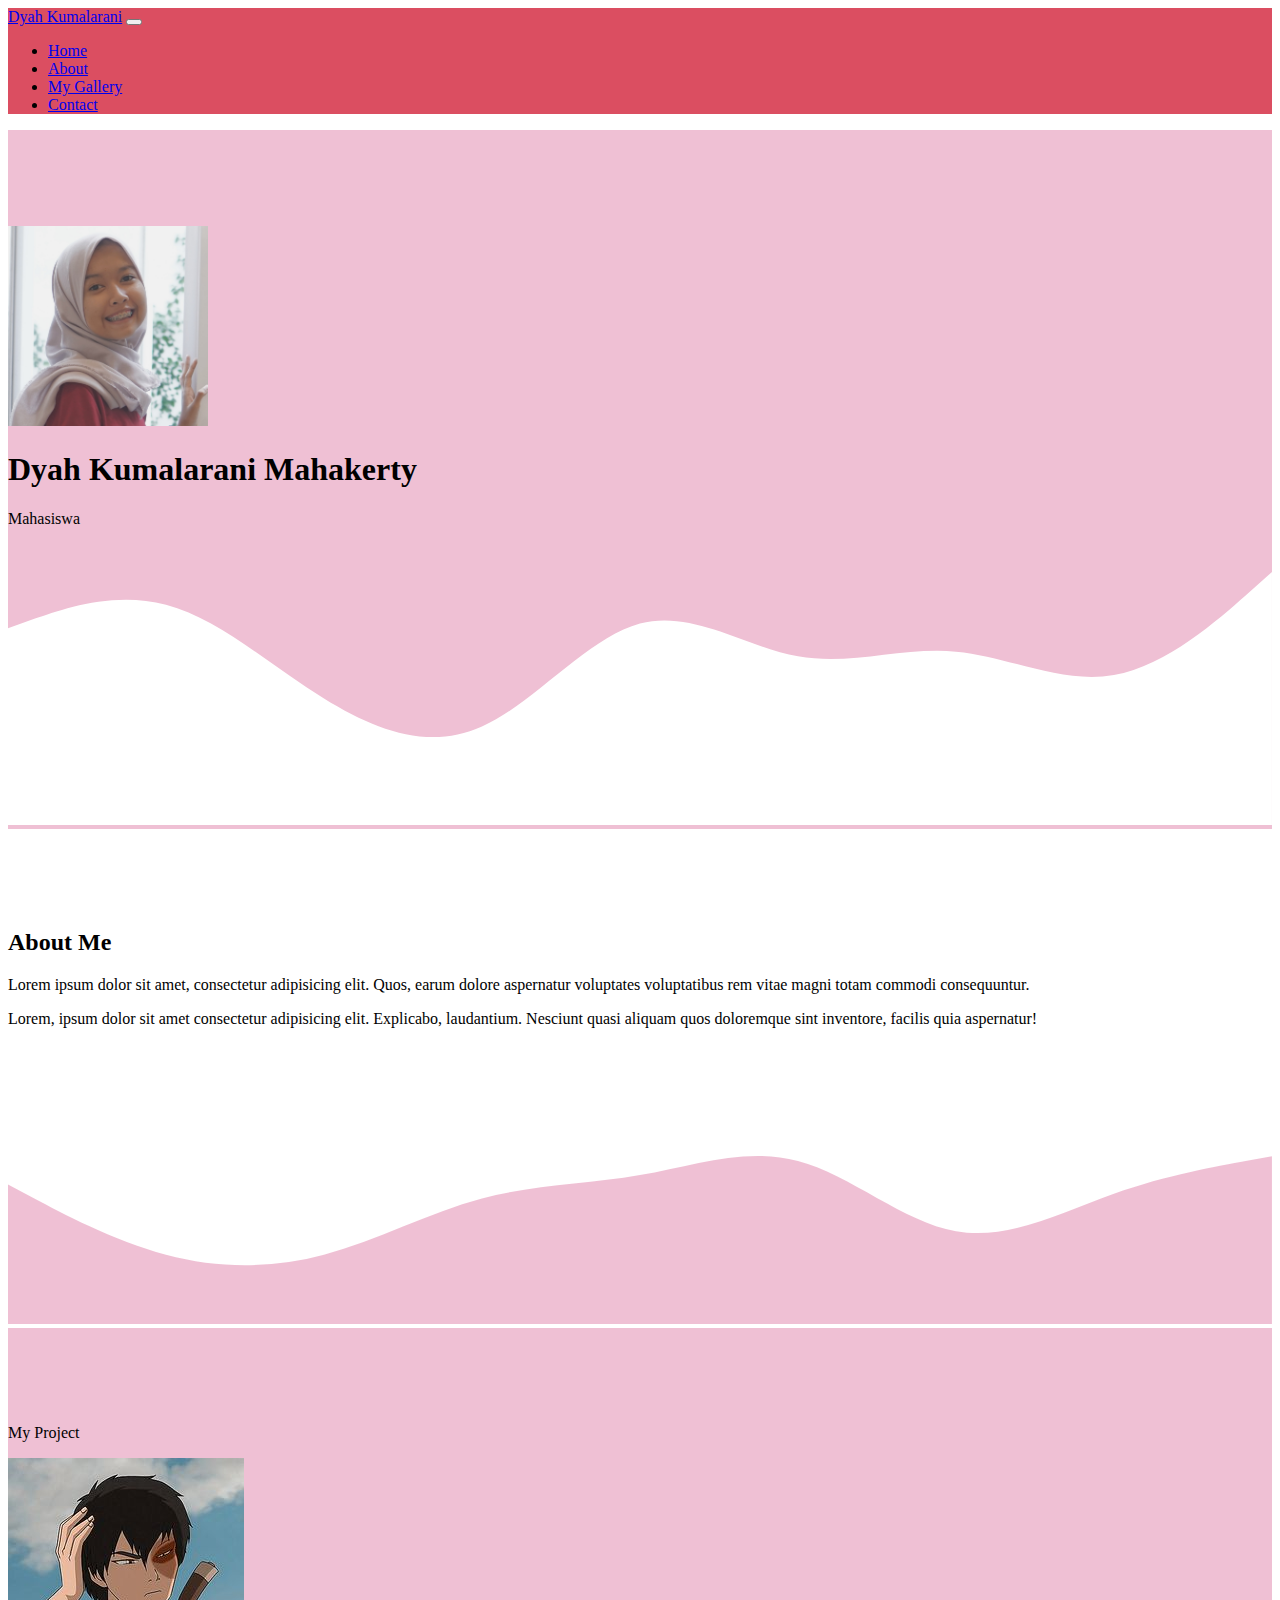
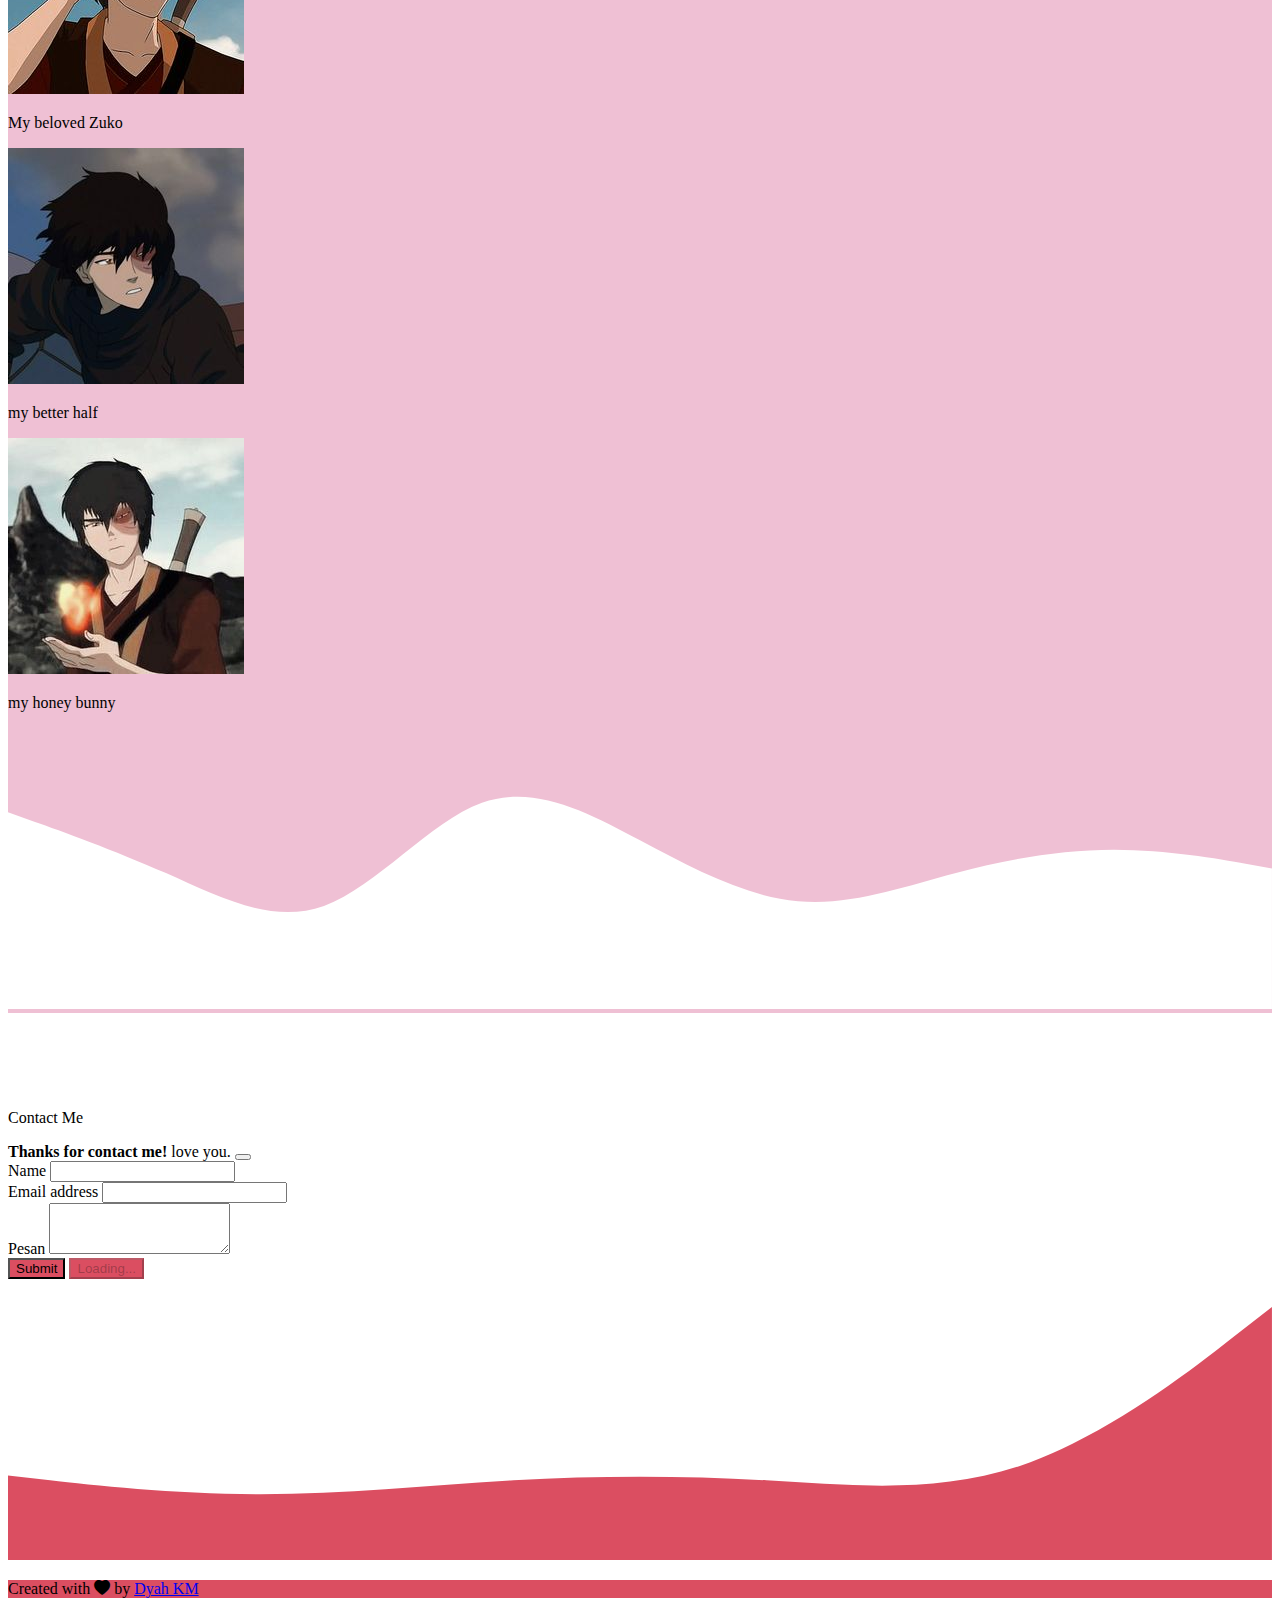
<file: index.html>
<!DOCTYPE html>
<html lang="en">
  <head>
    <!-- Required meta tags -->
    <meta charset="utf-8" />
    <meta name="viewport" content="width=device-width, initial-scale=1" />

    <!-- Bootstrap CSS -->
    <link href="https://cdn.jsdelivr.net/npm/bootstrap@5.0.2/dist/css/bootstrap.min.css" rel="stylesheet" integrity="sha384-EVSTQN3/azprG1Anm3QDgpJLIm9Nao0Yz1ztcQTwFspd3yD65VohhpuuCOmLASjC" crossorigin="anonymous" />
<!-- boostrap icon -->
<link rel="stylesheet" href="https://cdn.jsdelivr.net/npm/bootstrap-icons@1.5.0/font/bootstrap-icons.css">
    <!-- My CSS -->
    <link rel="stylesheet" href="style.css" />
    <title>My first web porto</title>
  </head>
  <body id="home">
    <!-- Navbar -->
    <nav class="navbar fixed-top navbar-expand-lg navbar-dark shadow-sm" style="background-color: #db4e61 ">
      <div class="container-fluid">
        <a class="navbar-brand" href="#">Dyah Kumalarani</a>
        <button class="navbar-toggler" type="button" data-bs-toggle="collapse" data-bs-target="#navbarNav" aria-controls="navbarNav" aria-expanded="false" aria-label="Toggle navigation">
          <span class="navbar-toggler-icon"></span>
        </button>
        <div class="collapse navbar-collapse" id="navbarNav">
          <ul class="navbar-nav ms-auto">
            <li class="nav-item">
              <a class="nav-link active" aria-current="page" href="#home">Home</a>
            </li>
            <li class="nav-item">
              <a class="nav-link" href="#about">About</a>
            </li>
            <li class="nav-item">
              <a class="nav-link" href="#project">My Gallery</a>
            </li>
            <li class="nav-item">
              <a class="nav-link" href="#contact">Contact</a>
            </li>
          </ul>
        </div>
      </div>
    </nav>
    <!-- Akhir Navbar -->
    <!-- Jumbotron -->
    <section class="jumbotron text-center">
      <img src="img/Untitled.jpg" alt="Dyah Kumala" width="200" class="rounded-circle img-thumbnail" />
      <h1 class="display-4">Dyah Kumalarani Mahakerty</h1>
      <p class="lead">Mahasiswa</p>
      <svg xmlns="http://www.w3.org/2000/svg" viewBox="0 0 1440 320">
        <path
          fill="#ffff"
          fill-opacity="1"
          d="M0,96L30,85.3C60,75,120,53,180,69.3C240,85,300,139,360,176C420,213,480,235,540,208C600,181,660,107,720,90.7C780,75,840,117,900,128C960,139,1020,117,1080,122.7C1140,128,1200,160,1260,149.3C1320,139,1380,85,1410,58.7L1440,32L1440,320L1410,320C1380,320,1320,320,1260,320C1200,320,1140,320,1080,320C1020,320,960,320,900,320C840,320,780,320,720,320C660,320,600,320,540,320C480,320,420,320,360,320C300,320,240,320,180,320C120,320,60,320,30,320L0,320Z"
        ></path>
      </svg>
    </section>
    <!-- Akhir jumbotron -->
    <!-- about -->
    <section id="about">
      <div class="container">
        <div class="row text-center mb-3">
          <div class="col">
            <h2>About Me</h2>
          </div>
        </div>
        <div class="row justify-content-center fs-5 text-center">
          <div class="col-md-4">
            <p>Lorem ipsum dolor sit amet, consectetur adipisicing elit. Quos, earum dolore aspernatur voluptates voluptatibus rem vitae magni totam commodi consequuntur.</p>
          </div>
          <div class="col-md-4">
            <p>Lorem, ipsum dolor sit amet consectetur adipisicing elit. Explicabo, laudantium. Nesciunt quasi aliquam quos doloremque sint inventore, facilis quia aspernatur!</p>
          </div>
        </div>
      </div>
      <svg xmlns="http://www.w3.org/2000/svg" viewBox="0 0 1440 320">
        <path fill="rgba(216, 106, 152, 0.418)" fill-opacity="1" d="M0,160L30,176C60,192,120,224,180,240C240,256,300,256,360,240C420,224,480,192,540,176C600,160,660,160,720,149.3C780,139,840,117,900,133.3C960,149,1020,203,1080,213.3C1140,224,1200,192,1260,170.7C1320,149,1380,139,1410,133.3L1440,128L1440,320L1410,320C1380,320,1320,320,1260,320C1200,320,1140,320,1080,320C1020,320,960,320,900,320C840,320,780,320,720,320C660,320,600,320,540,320C480,320,420,320,360,320C300,320,240,320,180,320C120,320,60,320,30,320L0,320Z">
      </path>
      </svg>
    </section>
    <!-- akhir about -->
    <!-- project -->
    <section id="project">
      <div class="container">
        <div class="row text-center fs-5 mb-3">
          <div class="col">
            <p>My Project</p>
          </div>
        </div>
        <div class="row">
          <div class="col-md-4 mb-3">
            <div class="card">
              <img src="img/4c367d413d8934108cf430989a5b88fe.jpg" class="card-img-top" alt="zuko">
              <div class="card-body">
                <p class="card-text">My beloved Zuko</p>
              </div>
            </div>
          </div>
          <div class="col-md-4 mb-3">
            <div class="card" >
              <img src="img/a455cc3789fa5a4bd3c050dc7e449e1f.jpg" class="card-img-top" alt="zuko2">
              <div class="card-body">
                <p class="card-text">my better half</p>
              </div>
            </div>
          </div>
          <div class="col-md-4 mb-3">
            <div class="card" >
              <img src="img/b2558657ac9916d85f41dc3e070d1bee.jpg" class="card-img-top" alt="zuko3">
              <div class="card-body">
                <p class="card-text">my honey bunny</p>
              </div>
            </div>
          </div>
          </div>
        </div>
      </div>
      <svg xmlns="http://www.w3.org/2000/svg" viewBox="0 0 1440 320"><path fill="#ffff" fill-opacity="1" d="M0,96L30,106.7C60,117,120,139,180,165.3C240,192,300,224,360,202.7C420,181,480,107,540,85.3C600,64,660,96,720,128C780,160,840,192,900,197.3C960,203,1020,181,1080,165.3C1140,149,1200,139,1260,138.7C1320,139,1380,149,1410,154.7L1440,160L1440,320L1410,320C1380,320,1320,320,1260,320C1200,320,1140,320,1080,320C1020,320,960,320,900,320C840,320,780,320,720,320C660,320,600,320,540,320C480,320,420,320,360,320C300,320,240,320,180,320C120,320,60,320,30,320L0,320Z"></path></svg>
    </section>

    <!-- akhir project -->
    <!-- contact -->
    <section id="contact">
      <div class="container">
        <div class="row text-center fs-5 mb-3">
          <div class="col">
<p>Contact Me</p>
          </div>
        </div>
        <div class="row justify-content-center">
          <div class="col-md-6">
            <div class="alert alert-primary alert-dismissible fade show d-none" role="alert">
              <strong>Thanks for contact me!</strong> love you.
              <button type="button" class="btn-close" data-bs-dismiss="alert" aria-label="Close"></button>
            </div>
            <form name = "wpu-contact-form">
              <div class="mb-3">
                <label for="name" class="form-label">Name</label>
                <input type="text" class="form-control" id="name" aria-describedby="name" name= "nama">
              </div>
              <div class="mb-3">
                <label for="Email" class="form-label">Email address</label>
                <input type="email" class="form-control" id="exampleInputEmail1" aria-describedby="emailHelp" name= "email">
              </div>
              <div class="mb-3">
                <label for="Pesan" class="form-label">Pesan</label>
                <textarea class="form-control" id="pesan" rows="3" name= "pesan"></textarea>
              </div>
              <button type="submit" class="btn btn btn-kirim" style="background-color: #db4e61;">Submit</button>
              <button class="btn btn btn-loading d-none" style="background-color: #db4e61;" type="button" disabled> 
                <span class="spinner-border spinner-border-sm" role="status" aria-hidden="true"></span>
                Loading...
              </button>
            </form>
          </div>
        </div>
      </div>
      <svg xmlns="http://www.w3.org/2000/svg" viewBox="0 0 1440 320"><path fill="#db4e61" fill-opacity="1" d="M0,224L48,229.3C96,235,192,245,288,245.3C384,245,480,235,576,229.3C672,224,768,224,864,229.3C960,235,1056,245,1152,213.3C1248,181,1344,107,1392,69.3L1440,32L1440,320L1392,320C1344,320,1248,320,1152,320C1056,320,960,320,864,320C768,320,672,320,576,320C480,320,384,320,288,320C192,320,96,320,48,320L0,320Z"></path></svg>
    </section>
    <!-- akhir cotact -->
    <!-- footer -->
    <footer style ="background-color: #db4e61" class= "text-white pb-5 text-center">
<p>Created with <i class="bi bi-heart-fill text-primary"></i> by <a href="https://www.instagram.com/dyahkm_/" class= "text-white fw-bold fs-5">Dyah KM</a></p>
    </footer>
    <!-- akhir footer -->
    <h1 class="text-end text-primary"></h1>
    <script src="https://cdn.jsdelivr.net/npm/bootstrap@5.0.2/dist/js/bootstrap.bundle.min.js" integrity="sha384-MrcW6ZMFYlzcLA8Nl+NtUVF0sA7MsXsP1UyJoMp4YLEuNSfAP+JcXn/tWtIaxVXM" crossorigin="anonymous"></script>
    <script>
      const scriptURL = 'https://script.google.com/macros/s/AKfycbwEw3M4AXq6FJ-yKBngum7mnyALVFY6ky_TIU6nXy03wGFE5WRwD1qn6r4rPPnn08BLXQ/exec'
      const form = document.forms['wpu-contact-form']
      const btnKirim= document.querySelector('.btn-kirim');
      const btnLoading= document.querySelector ('.btn-loading');
      const myAlert = document.querySelector ('.alert');
    
      form.addEventListener('submit', e => {
        e.preventDefault()
        //ketikasubmit di klik
        //tampilkan tombol loading
        //hilangkan tombol kirim
        btnLoading.classList.toggle('d-none');
        btnKirim.classList.toggle ('d-none'); 
        fetch(scriptURL, { method: 'POST', body: new FormData(form)})
          .then(response => {
           
            //tampilkan tombol kirim
            //hilangkan tombol loading
        btnLoading.classList.toggle ('d-none');
        btnKirim.classList.toggle ('d-none');
        //tampilkan alert
        myAlert.classList.toggle ('d-none');
        //reset form
        form.reset();
        console.log('Success!', response);
          })
          .catch(error => console.error('Error!', error.message))
      })
    </script>
  </body>
</html>
</file>
<file: style.css>
.jumbotron {
  padding-top: 6rem;
  background-color: rgba(216, 106, 152, 0.418);
}
#project {
  background-color: rgba(216, 106, 152, 0.418);
}
section {
  padding-top: 5rem;
}
</file>
